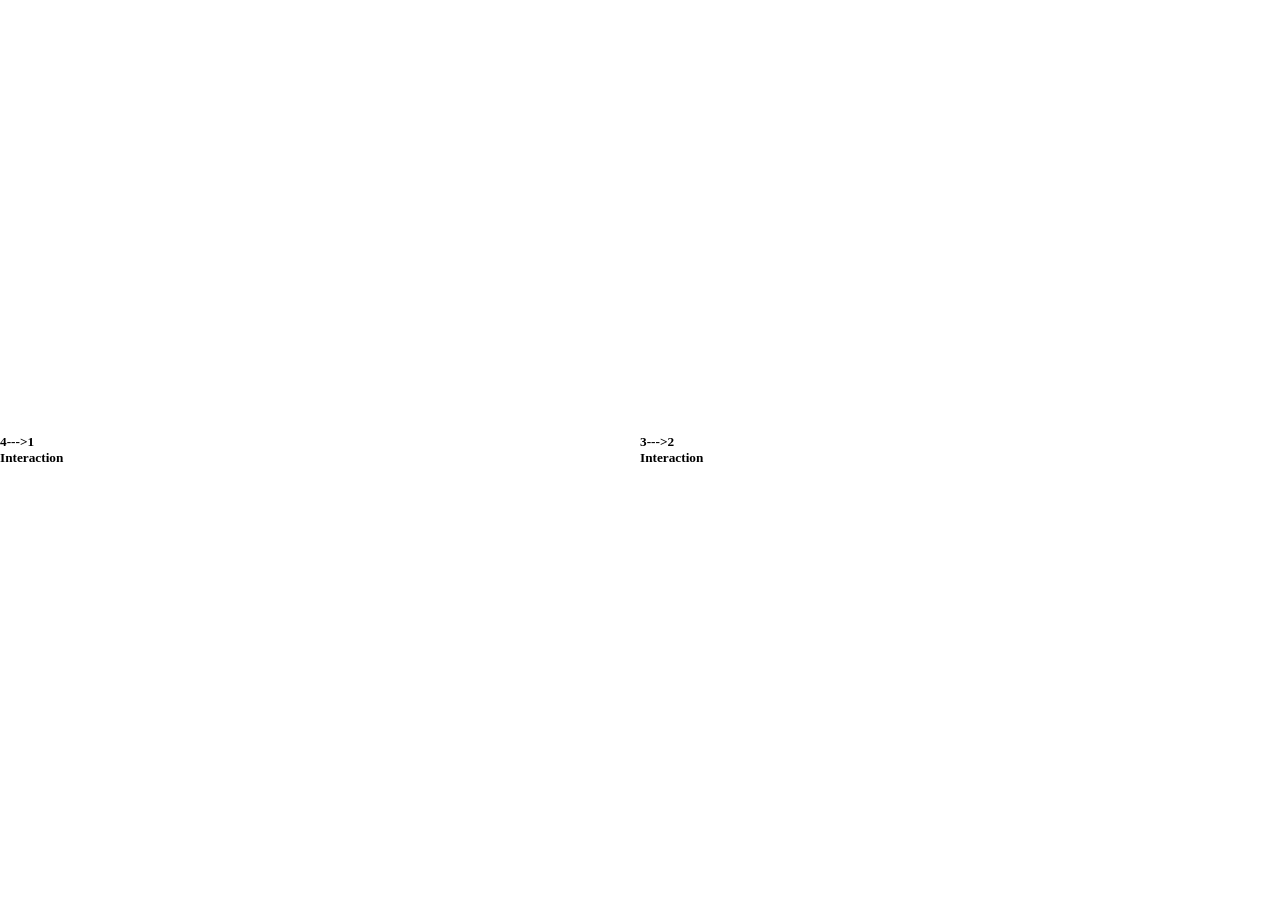
<file: kdv5/index.html>
<!DOCTYPE html>
<html lang="en">
<head>
    <meta charset="UTF-8">
    <meta name="viewport" content="width=device-width, initial-scale=1.0">
    <title>Five-wave resonance</title>
    <style>
        html, body {
            margin: 0;
            width: 100%;
            height: 100%;
        }

        body {
            display: flex;
            justify-content: center;
            align-items: center;
        }

        iframe {
            width: 1000px;
            height: 900px;
            border: none;
        }
    </style>
</head>
<body>
    <h5>4--->1 Interaction</h5>
    <iframe src="five_wave_resonance.html" title="Scatter3D" scrolling="no"></iframe>

    <br>
    <h5>3--->2 Interaction</h5>
    <iframe src="five_wave_3to2_resonance.html" title="Scatter3D" scrolling="no"></iframe>
</body>
</html>
</file>
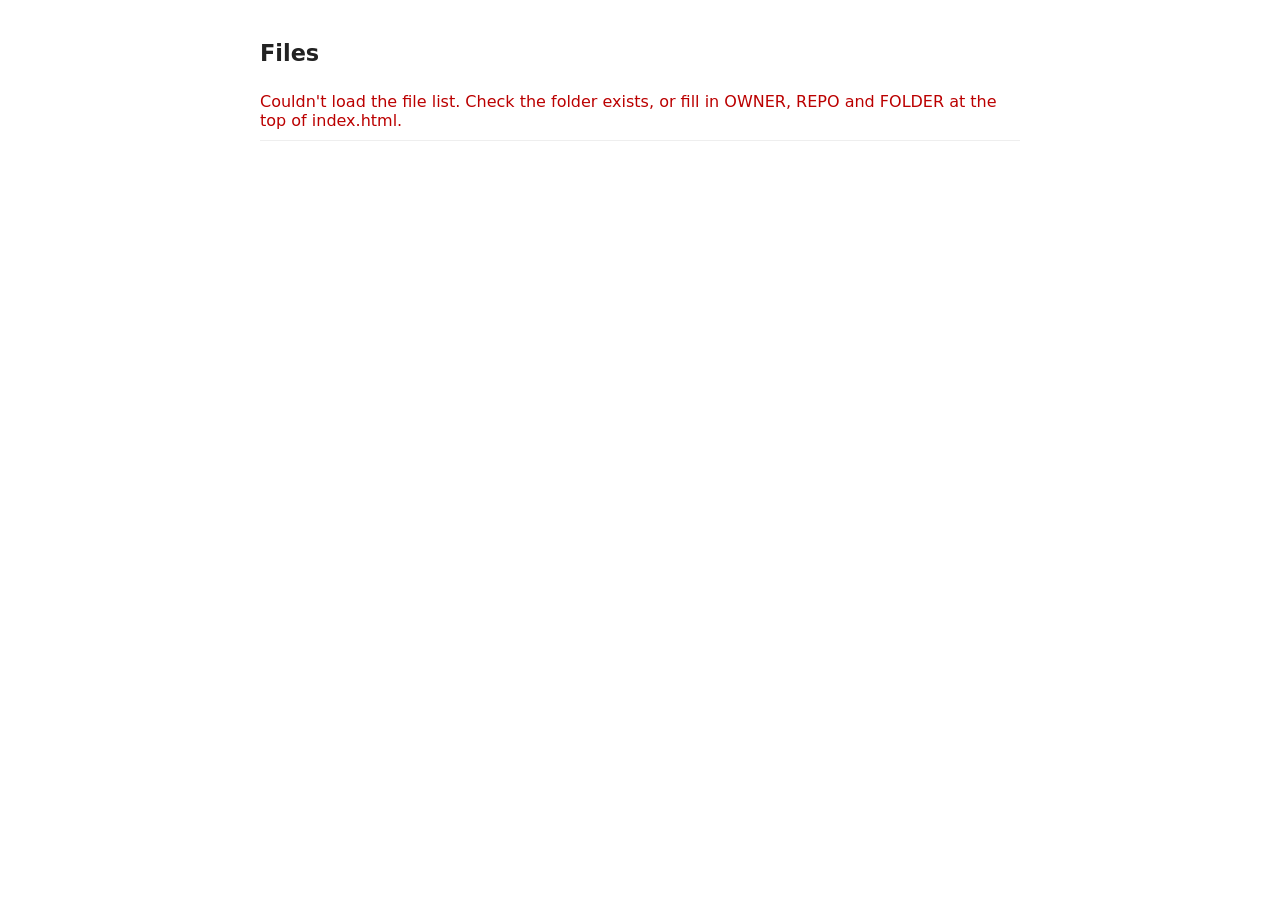
<file: cavtat/assets/video/index.html>
<!DOCTYPE html>
<html lang="en">
<head>
<meta charset="utf-8">
<meta name="viewport" content="width=device-width, initial-scale=1">
<title>Files</title>
<style>
  body { font-family: system-ui, sans-serif; max-width: 760px; margin: 40px auto; padding: 0 16px; color: #222; }
  h1 { font-size: 1.4rem; word-break: break-all; }
  #crumbs { margin-bottom: 8px; color: #777; word-break: break-all; }
  #crumbs a { color: #0366d6; }
  ul { list-style: none; padding: 0; }
  li { display: flex; justify-content: space-between; gap: 12px; padding: 10px 0; border-bottom: 1px solid #eee; }
  a { color: #0366d6; text-decoration: none; word-break: break-all; }
  a:hover { text-decoration: underline; }
  .dir { font-weight: 600; }
  .size { color: #777; white-space: nowrap; }
  .err { color: #b00; }
</style>
</head>
<body>
<h1 id="title">Files</h1>
<div id="crumbs"></div>
<ul id="list"><li>Loading…</li></ul>

<script>
// ---- Settings: leave blank to auto-detect from a *.github.io address. ----
// Fill these in if you use a custom domain or publish from a /docs folder.
const OWNER  = "";   // GitHub username, e.g. "janedoe"
const REPO   = "";   // repository name, e.g. "my-site"
const FOLDER = "";   // folder path in the repo, e.g. "videos" or "docs/videos"
const BRANCH = "";   // e.g. "main" (blank = repo's default branch)
// --------------------------------------------------------------------------

const list = document.getElementById("list");
const crumbs = document.getElementById("crumbs");
const host = location.hostname;
const parts = location.pathname.split("/").filter(Boolean);
if (parts.length && parts[parts.length - 1].endsWith(".html")) parts.pop();

let owner = OWNER || (host.endsWith(".github.io") ? host.replace(".github.io", "") : "");
let repo = REPO, root = FOLDER, resolved = false;

const join = (...p) => p.filter(Boolean).join("/");
const enc = p => p.split("/").map(encodeURIComponent).join("/");
const fmt = n => n > 1e9 ? (n/1e9).toFixed(1)+" GB" : n > 1e6 ? (n/1e6).toFixed(1)+" MB" : (n/1e3).toFixed(0)+" KB";

async function api(o, r, path) {
  const url = `https://api.github.com/repos/${o}/${r}/contents/${enc(path)}` + (BRANCH ? `?ref=${BRANCH}` : "");
  const res = await fetch(url);
  if (!res.ok) throw new Error(res.status);
  return res.json();
}

// Work out which repo/folder this page lives in (only once).
async function load(sub) {
  if (resolved) return api(owner, repo, join(root, sub));
  const tries = [];
  if (REPO) tries.push([REPO, FOLDER]);
  else {
    if (parts.length) tries.push([parts[0], FOLDER || parts.slice(1).join("/")]); // project site
    tries.push([host, FOLDER || parts.join("/")]);                               // user site
  }
  for (const [r, f] of tries) {
    try {
      const data = await api(owner, r, join(f, sub));
      repo = r; root = f; resolved = true;
      return data;
    } catch (e) {}
  }
  throw new Error("not found");
}

async function render() {
  const sub = decodeURIComponent(location.hash.slice(1)).replace(/^\/+|\/+$/g, "");
  list.innerHTML = "<li>Loading…</li>";
  let items;
  try { items = await load(sub); }
  catch (e) {
    list.innerHTML = `<li class="err">Couldn't load the file list. Check the folder exists, or fill in OWNER, REPO and FOLDER at the top of index.html.</li>`;
    return;
  }

  // Title + breadcrumb trail
  const rootName = root.split("/").pop() || "Files";
  document.getElementById("title").textContent = sub ? sub.split("/").pop() : rootName;
  crumbs.innerHTML = "";
  const segs = sub ? sub.split("/") : [];
  const top = document.createElement("a");
  top.href = "#"; top.textContent = rootName;
  crumbs.append(top);
  segs.forEach((s, i) => {
    crumbs.append(" / ");
    const a = document.createElement("a");
    a.href = "#" + encodeURIComponent(segs.slice(0, i + 1).join("/"));
    a.textContent = s;
    crumbs.append(a);
  });

  const dirs = items.filter(i => i.type === "dir").sort((a, b) => a.name.localeCompare(b.name));
  const files = items.filter(i => i.type === "file" && !(i.name === "index.html" && !sub))
                     .sort((a, b) => a.name.localeCompare(b.name));
  list.innerHTML = "";

  if (sub) {
    const li = document.createElement("li");
    const a = document.createElement("a");
    a.href = "#" + encodeURIComponent(segs.slice(0, -1).join("/"));
    a.textContent = "⬆ Up one level";
    li.append(a); list.append(li);
  }
  for (const d of dirs) {
    const li = document.createElement("li");
    const a = document.createElement("a");
    a.className = "dir";
    a.href = "#" + encodeURIComponent(join(sub, d.name));
    a.textContent = "📁 " + d.name;
    li.append(a); list.append(li);
  }
  for (const f of files) {
    const li = document.createElement("li");
    const a = document.createElement("a");
    a.href = enc(join(sub, f.name));  // relative to this page
    a.download = f.name;
    a.textContent = f.name;
    const s = document.createElement("span");
    s.className = "size"; s.textContent = fmt(f.size);
    li.append(a, s); list.append(li);
  }
  if (!dirs.length && !files.length) list.innerHTML += "<li>This folder is empty.</li>";
}

window.addEventListener("hashchange", render);
render();
</script>
</body>
</html>
</file>
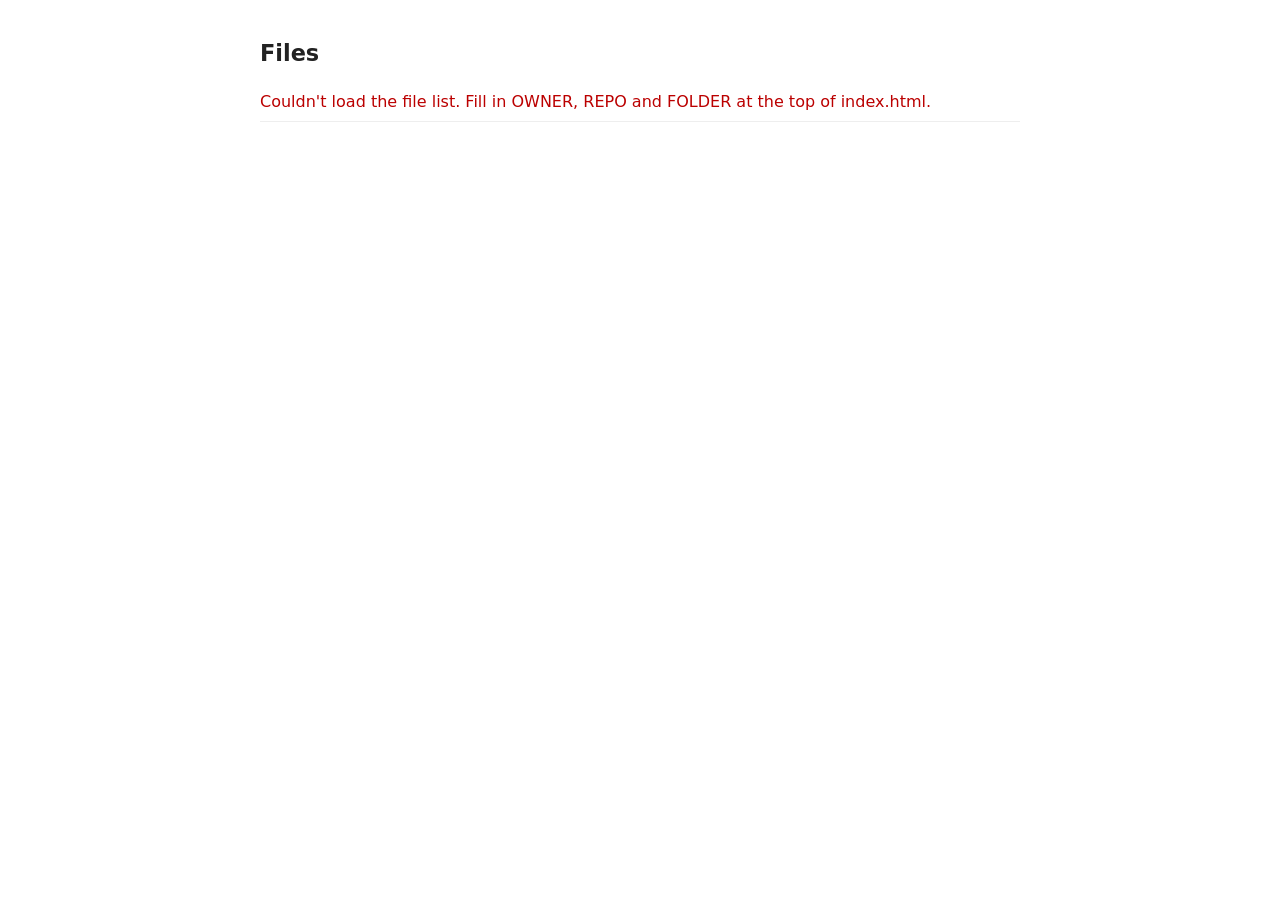
<file: cavtat/assets/video/tissue/index.html>
<!DOCTYPE html>
<html lang="en">
<head>
<meta charset="utf-8">
<meta name="viewport" content="width=device-width, initial-scale=1">
<title>Files</title>
<style>
  body { font-family: system-ui, sans-serif; max-width: 760px; margin: 40px auto; padding: 0 16px; color: #222; }
  h1 { font-size: 1.4rem; }
  ul { list-style: none; padding: 0; }
  li { display: flex; justify-content: space-between; gap: 12px; padding: 10px 0; border-bottom: 1px solid #eee; }
  a { color: #0366d6; text-decoration: none; word-break: break-all; }
  a:hover { text-decoration: underline; }
  .size { color: #777; white-space: nowrap; }
  .err { color: #b00; }
</style>
</head>
<body>
<h1 id="title">Files</h1>
<ul id="list"><li>Loading…</li></ul>

<script>
// ---- Settings: leave blank to auto-detect from a *.github.io address. ----
// Fill these in if you use a custom domain or publish from a /docs folder.
const OWNER  = "";   // GitHub username, e.g. "janedoe"
const REPO   = "";   // repository name, e.g. "my-site"
const FOLDER = "";   // folder path in the repo, e.g. "videos" or "docs/videos"
const BRANCH = "";   // e.g. "main" (blank = repo's default branch)
// --------------------------------------------------------------------------

(async () => {
  const list = document.getElementById("list");
  const host = location.hostname;
  let parts = location.pathname.split("/").filter(Boolean);
  if (parts.length && parts[parts.length - 1].endsWith(".html")) parts.pop();

  let owner = OWNER, repo = REPO, folder = FOLDER;
  if (!owner && host.endsWith(".github.io")) {
    owner = host.replace(".github.io", "");
    // Project site: owner.github.io/repo/...  User site: owner.github.io/...
    if (!repo) {
      if (parts.length && parts[0].toLowerCase() !== host.toLowerCase()) {
        // try as project site first
        repo = parts[0];
        if (!folder) folder = parts.slice(1).join("/");
      }
    }
  }

  async function fetchContents(o, r, f) {
    const url = `https://api.github.com/repos/${o}/${r}/contents/${f}` + (BRANCH ? `?ref=${BRANCH}` : "");
    const res = await fetch(url);
    if (!res.ok) throw new Error(res.status);
    return res.json();
  }

  let items;
  try {
    items = await fetchContents(owner, repo, folder);
  } catch (e) {
    // Fall back to user site (repo = owner.github.io, folder = full path)
    try {
      repo = REPO || host;
      folder = FOLDER || parts.join("/");
      items = await fetchContents(owner, repo, folder);
    } catch (e2) {
      list.innerHTML = `<li class="err">Couldn't load the file list. Fill in OWNER, REPO and FOLDER at the top of index.html.</li>`;
      return;
    }
  }

  document.getElementById("title").textContent = folder || "Files";
  const files = items.filter(i => i.type === "file" && i.name !== "index.html")
                     .sort((a, b) => a.name.localeCompare(b.name));
  if (!files.length) { list.innerHTML = "<li>No files yet.</li>"; return; }

  const fmt = n => n > 1e9 ? (n/1e9).toFixed(1)+" GB" : n > 1e6 ? (n/1e6).toFixed(1)+" MB" : (n/1e3).toFixed(0)+" KB";
  list.innerHTML = "";
  for (const f of files) {
    const li = document.createElement("li");
    const a = document.createElement("a");
    a.href = encodeURIComponent(f.name);   // relative link to the file on your site
    a.download = f.name;                   // tells the browser to download instead of play
    a.textContent = f.name;
    const s = document.createElement("span");
    s.className = "size";
    s.textContent = fmt(f.size);
    li.append(a, s);
    list.append(li);
  }
})();
</script>
</body>
</html>
</file>
